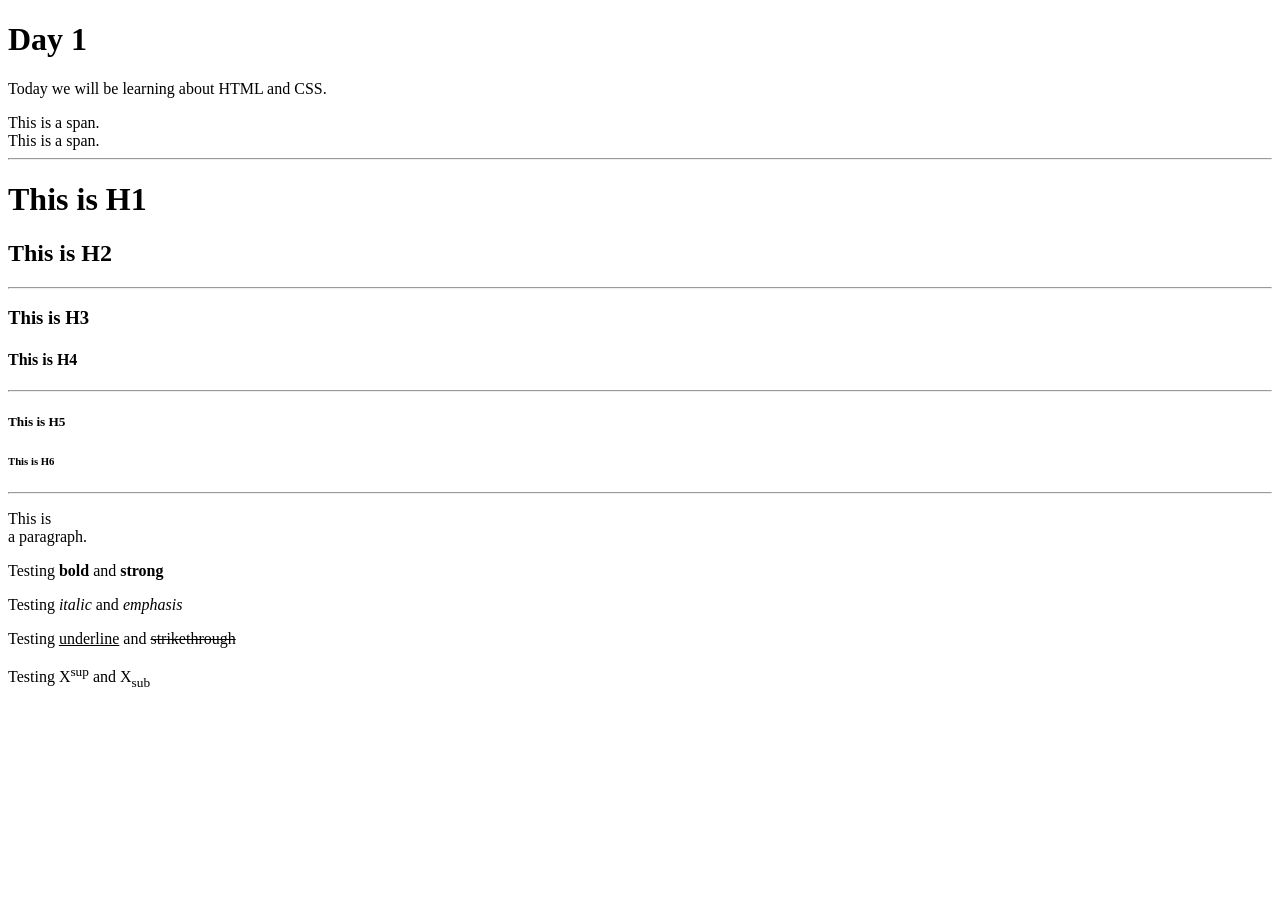
<file: Day-1/index.html>
<!doctype html>
<html>
  <head>
    <title>Day 1</title>
  </head>
  
  <body>
     <h1>Day 1</h1>
    <p>Today we will be learning about HTML and CSS.</p> 
     <span>This is a span.</span> <br />
    <span>This is a span.</span>
    <hr />
    <h1>This is H1</h1>
    <h2>This is H2</h2>
    <hr />
    <h3>This is H3</h3>
    <h4>This is H4</h4>
    <hr />
    <h5>This is H5</h5>
    <h6>This is H6</h6>
    <hr />
    <p>
      This is <br />
      a paragraph.
    </p>

    <p>Testing <b>bold</b> and <strong>strong</strong></p>
    <p>Testing <i>italic</i> and <em>emphasis</em></p>
    <p>Testing <u>underline</u> and <s>strikethrough</s></p>
    <p>Testing X<sup>sup</sup> and X<sub>sub</sub></p>
  </body>
</html>
</file>
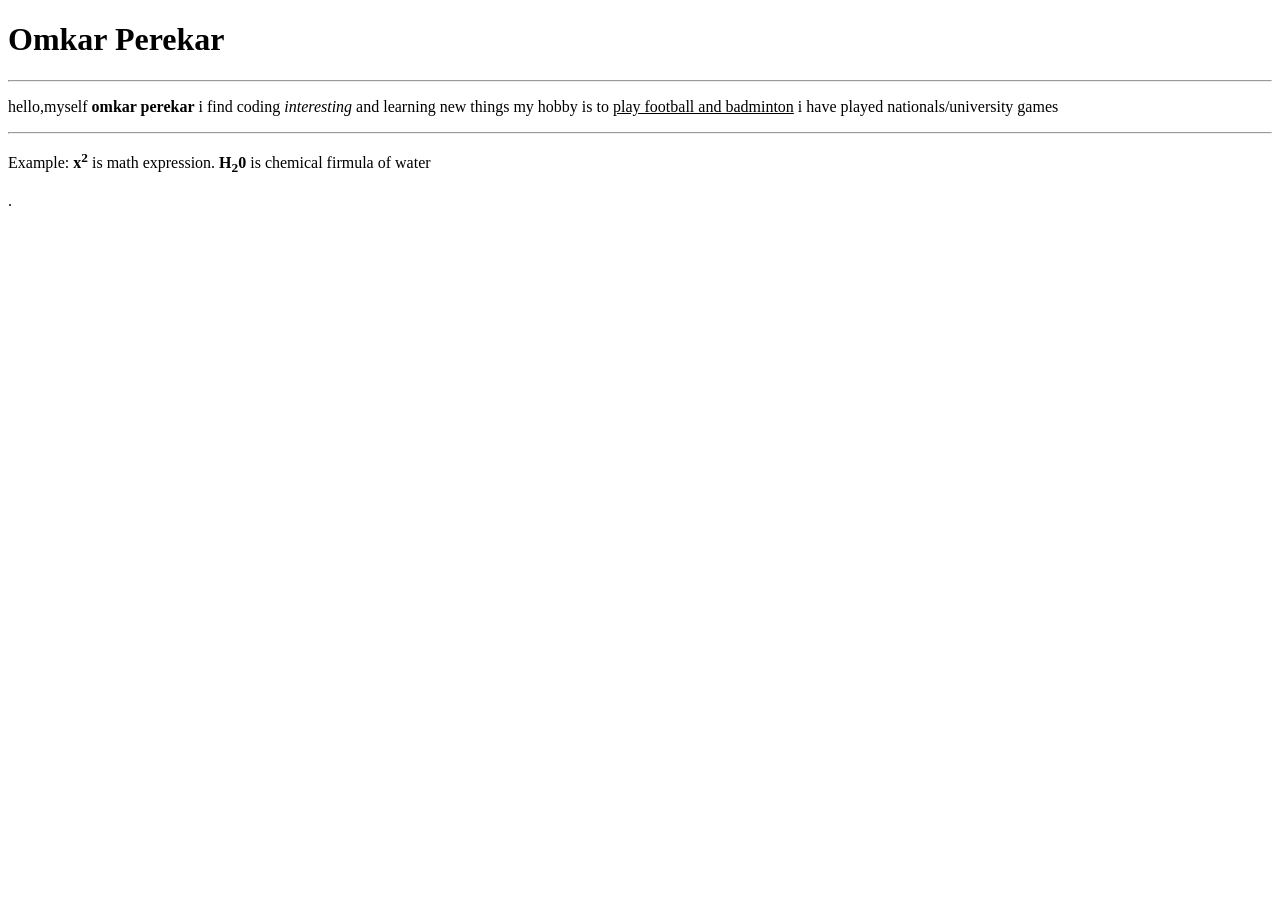
<file: Day-1/challenge.html>
<!DOCTYPE html>
<html lang="en">
<head>
    <title>Mini Challenge</title>
</head>
<body>
    <h1>Omkar Perekar</h1>
    <hr />
    <p>hello,myself <b>omkar perekar</b> i find coding <i>interesting</i> and learning new things my hobby is to <u>play football and badminton</u> i have played nationals/university games</p>
    <hr />

    <p>Example:<b> x<sup>2</sup> </b> is math expression. <b> H<sub>2</sub>0  </b> is chemical firmula of water</p>.
</body>
</html>
</file>
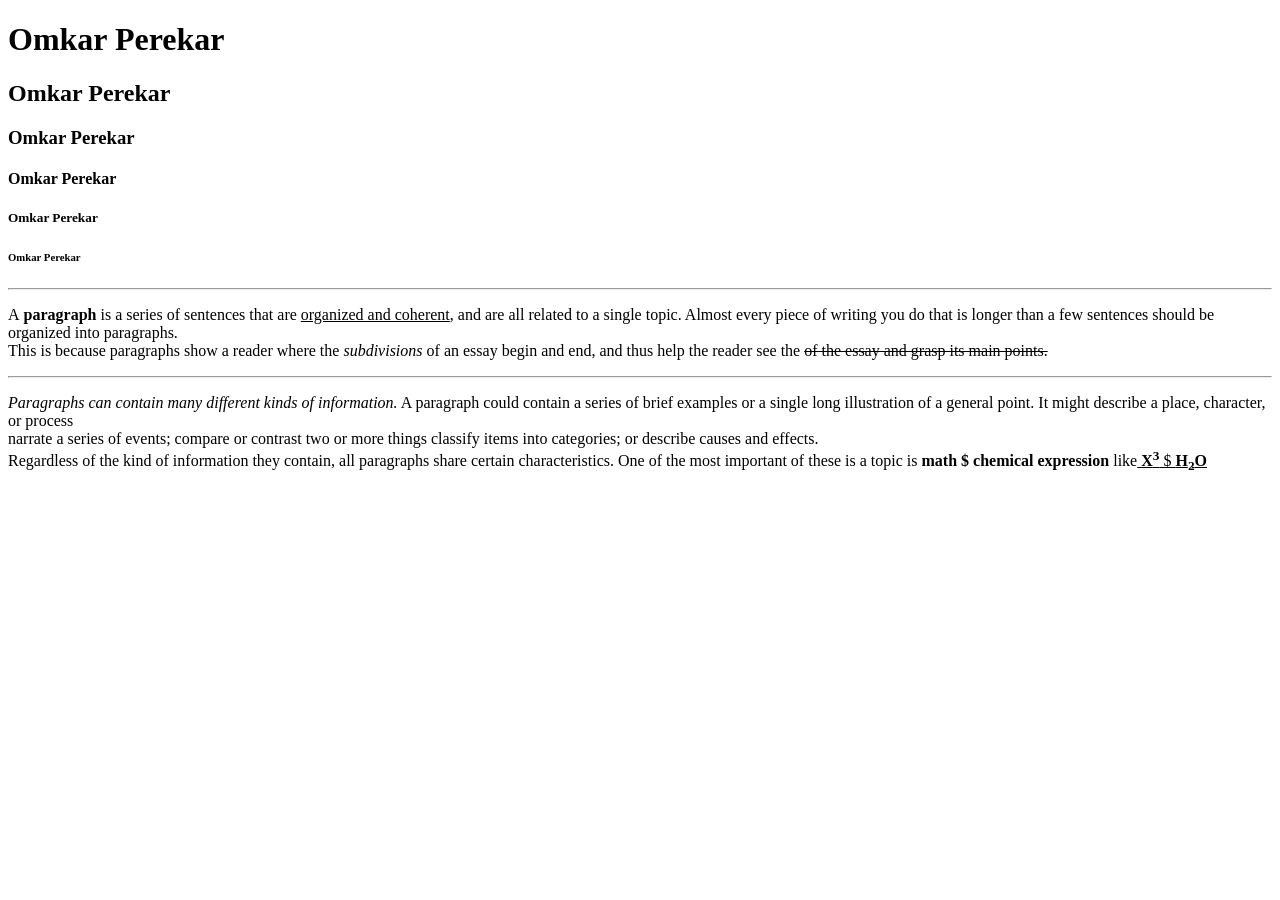
<file: Day-1/text-practical.html>
<!DOCTYPE html>
<html lang="en">
<head>
   
    <title>Homework</title>
</head>
<body>
    <h1>Omkar Perekar</h1>
    <h2>Omkar Perekar</h2>
    <h3>Omkar Perekar</h3>
    <h4>Omkar Perekar</h4>
    <h5>Omkar Perekar</h5>
    <h6>Omkar Perekar</h6>

    <hr />

    <p>A<b> paragraph</b> is a series of sentences that are <u>organized and coherent</u>, and are all related to a single topic. Almost every piece of writing you do that is longer than a few sentences should be organized into paragraphs.<br /> This is because paragraphs show a reader where the <em>subdivisions</em> of an essay begin and end, and thus help the reader see the <s>of the essay and grasp its main points.</s></p>
     <hr />
    <p><i>Paragraphs can contain many different kinds of information.</i> A paragraph could contain a series of brief examples or a single long illustration of a general point. It might describe a place, character, or process <br />narrate a series of events; compare or contrast two or more things classify items into categories; or describe causes and effects.<br /> Regardless of the kind of information they contain, all paragraphs share certain characteristics. One of the most important of these is a topic is<strong> math $ chemical expression</strong> like<u> <b>X<sup>3</sup></b> $ <b>H<sub>2</sub>O</b></u></p>




</body>
</html>
</file>
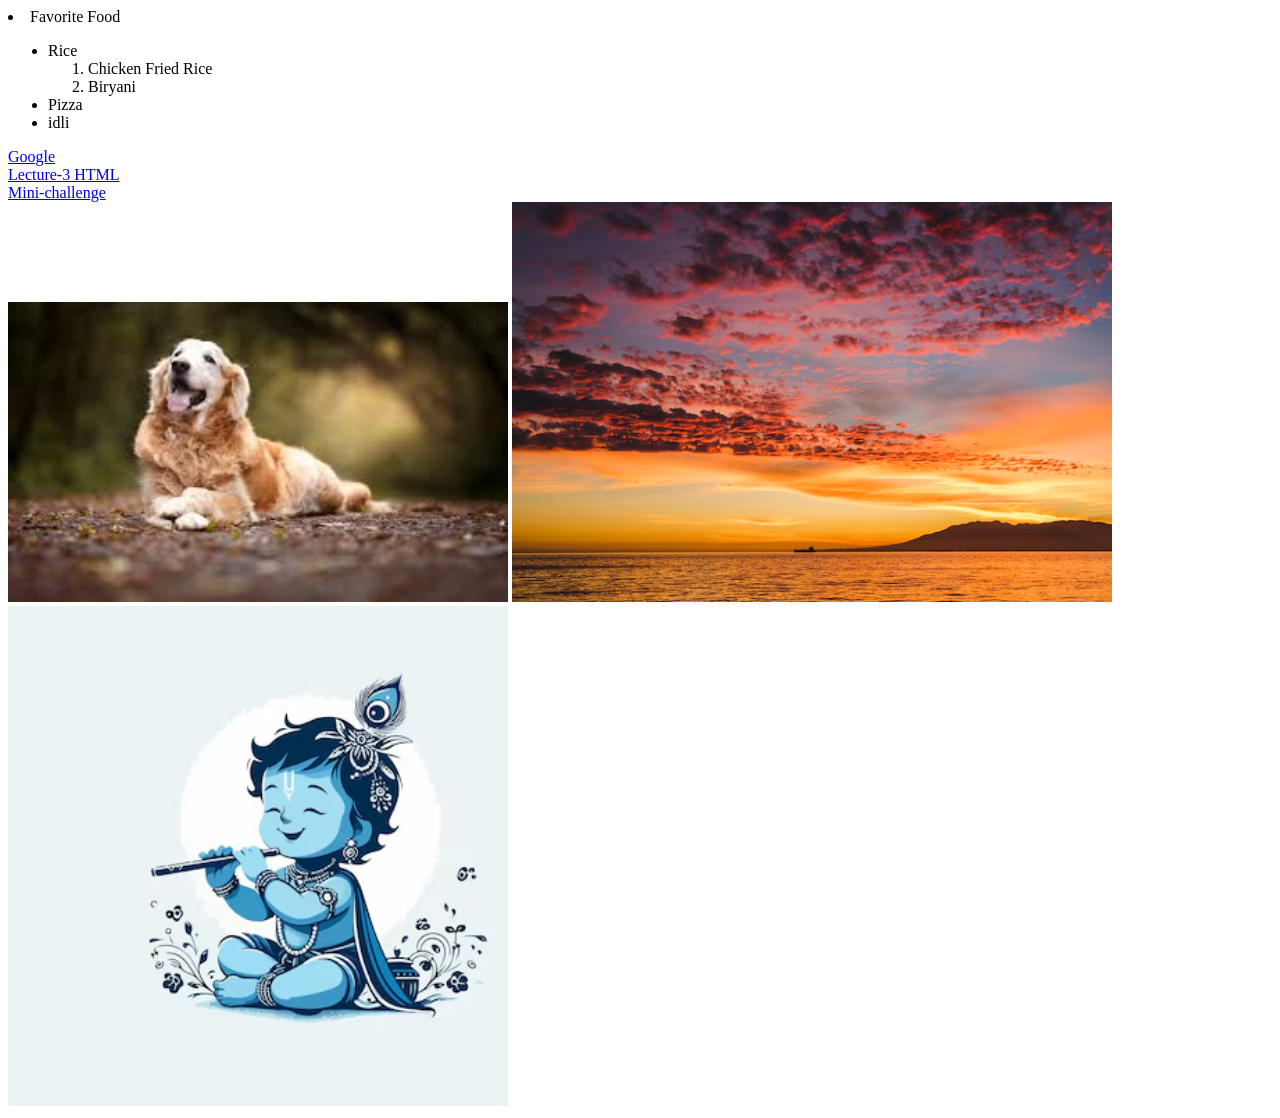
<file: Day-2/Homework.html>
<!DOCTYPE html>
<html lang="en">
<head>
    
    <title>Homework Lec-3</title>

</head>
<body>
    <!--list-->
    <li>Favorite Food
        <ul>
            <li>Rice</li>
            <ol>
                <li>Chicken Fried Rice</li>
                <li>Biryani</li>
            </ol>
            <li>Pizza</li>
            <li>idli</li>
        </ul>
    </li>
    
    <!-- Links -->
    <!-- External-Link -->
    <a target="_blank" href="https://www.google.com/?zx=1777744690682">Google</a>
    <br />
    <!-- Internal-Links -->
    <a target="_blank" href="./Lecture3.html">Lecture-3 HTML</a>
    <br />
    <a target="_blank" href="./mini challenge.html">Mini-challenge</a>
    <br />

    <!--Images-->
    <img src="./Images/Dog_img.jpg" alt="dog-picture" height="300" width="500" >
    <img src="./Images/nature_img.avif" alt="nature-picture"  width="600" >
    <img src="./Images/krishna-img.avif" alt="krishana-picture" width="500">

</body>
</html>
</file>
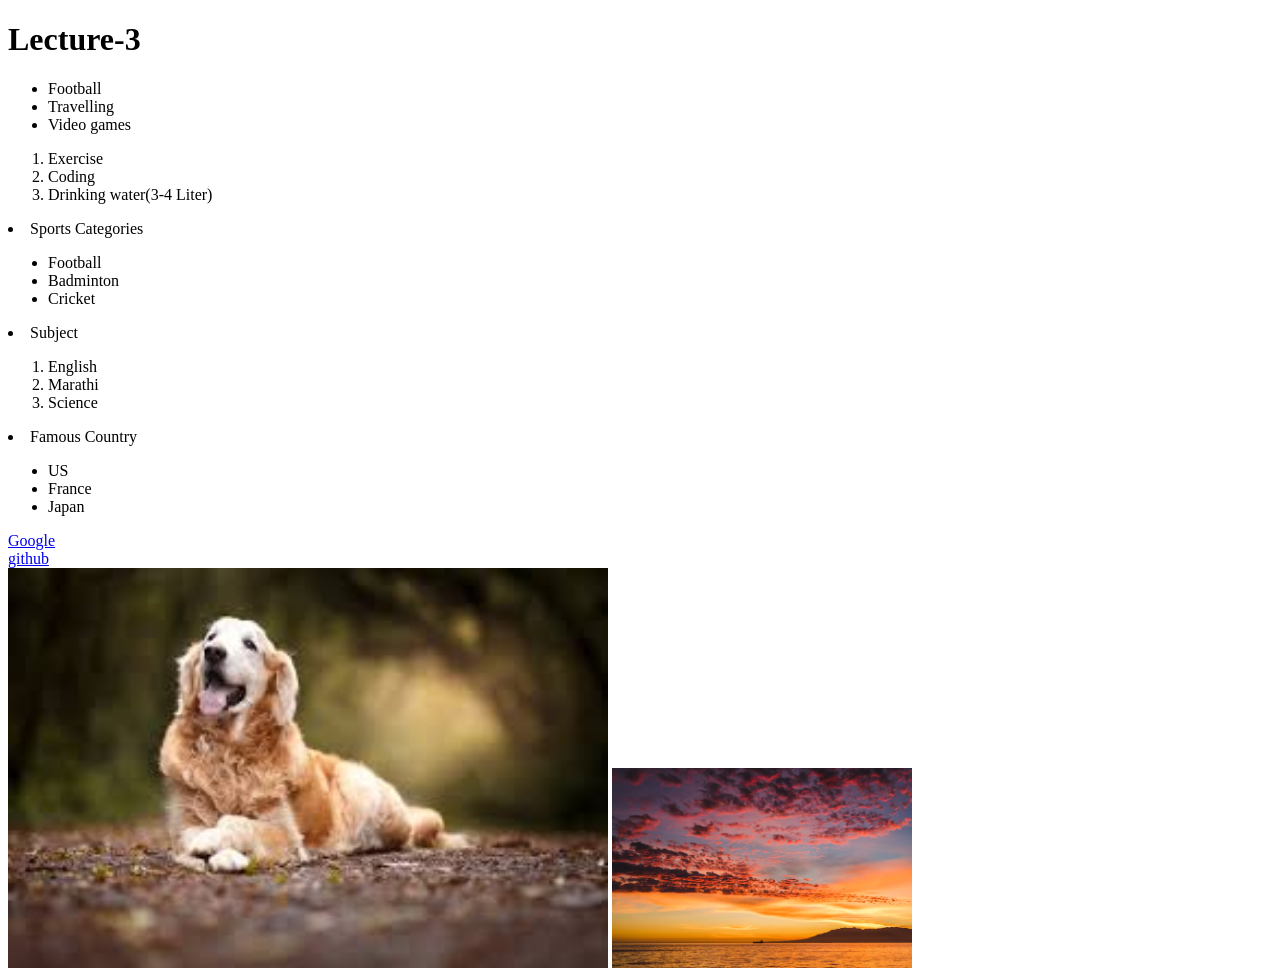
<file: Day-2/mini challenge.html>
<!doctype html>
<html lang="en">
  <head>
    <title>Mini-challenge</title>
  </head>
  <body>
    <h1>Lecture-3</h1>

    <!--Unordered List-->

    <ul>
      <li>Football</li>
      <li>Travelling</li>
      <li>Video games</li>
    </ul>

    <!--Ordered List-->

    <ol>
      <li>Exercise</li>
      <li>Coding</li>
      <li>Drinking water(3-4 Liter)</li>
    </ol>

    <!--Nested list-->

    <li>
      Sports Categories
      <ul>
        <li>Football</li>
        <li>Badminton</li>
        <li>Cricket</li>
      </ul>
    </li>
    <li>
      Subject
      <ol>
        <li>English</li>
        <li>Marathi</li>
        <li>Science</li>
      </ol>
    </li>
    <li>
      Famous Country
      <ul>
        <li>US</li>
        <li>France</li>
        <li>Japan</li>
      </ul>
    </li>

    <!-- Link Tag -->
    <a target="_blank" href="https://www.google.com/?zx=1777744690682">Google</a>
    <br />
    <a target="_blank" href="https://github.com/omkar585">github</a>

    <br />

    <!-- Image Tag -->
    <img
      src="./Images/Dog_img.jpg"
      alt="Dog-Picture"
      height="400"
      width="600"
    />
    <img src="./Images/nature_img.avif" alt="nature-Picture" width="300" />
  </body>
</html>
</file>
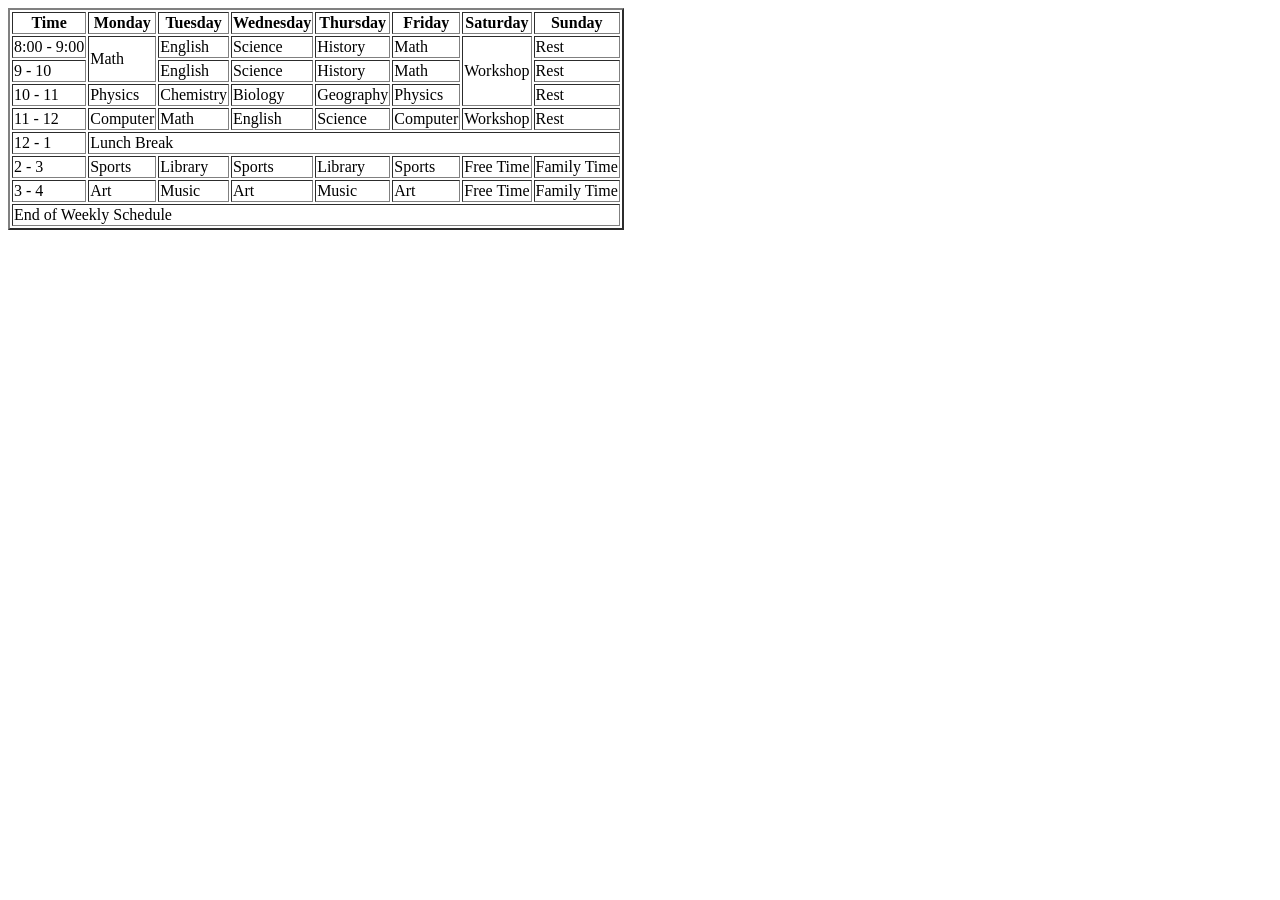
<file: Day-3/Homework.html>
<!DOCTYPE html>
<html lang="en">
<head>
    
    <title>Homework</title>

</head>

<body>

    <table border="2">
        <thead>
            <tr>
            <th>Time</th>
            <th>Monday</th>
            <th>Tuesday</th>
            <th>Wednesday</th>
            <th>Thursday</th>
            <th>Friday</th>
            <th>Saturday</th>
            <th>Sunday</th>
        </tr>
    </thead>

    <tbody>
        <tr>
            <td>8:00 - 9:00</td>
            <td rowspan="2">Math</td>
            <td>English</td>
            <td>Science</td>
            <td>History</td>
            <td>Math</td>
            <td rowspan="3">Workshop</td>
            <td>Rest</td>
        </tr>

        <tr>
            <td>9 - 10</td>
            <td>English</td>
            <td>Science</td>
            <td>History</td>
            <td>Math</td>
            <td>Rest</td>
        </tr>

        <tr>
            <td>10 - 11</td>
            <td>Physics</td>
            <td>Chemistry</td>
            <td>Biology</td>
            <td>Geography</td>
            <td>Physics</td>
            <td>Rest</td>
        </tr>

        <tr>
            <td>11 - 12</td>
            <td>Computer</td>
            <td>Math</td>
            <td>English</td>
            <td>Science</td>
            <td>Computer</td>
            <td>Workshop</td>
            <td>Rest</td>
        </tr>

        <tr>
            <td>12 - 1</td>
            <td colspan="7">Lunch Break</td>
        </tr>

        <tr>
            <td>2 - 3</td>
            <td>Sports</td>
            <td>Library</td>
            <td>Sports</td>
            <td>Library</td>
            <td>Sports</td>
            <td>Free Time</td>
            <td>Family Time</td>
        </tr>

        <tr>
            <td>3 - 4</td>
            <td>Art</td>
            <td>Music</td>
            <td>Art</td>
            <td>Music</td>
            <td>Art</td>
            <td>Free Time</td>
            <td>Family Time</td>
        </tr>
    </tbody>

    <tfoot>
        <tr>
            <td colspan="8">End of Weekly Schedule</td>
        </tr>
    </tfoot>

        </tbody>
    </table>
    
</body>
</html>
</file>
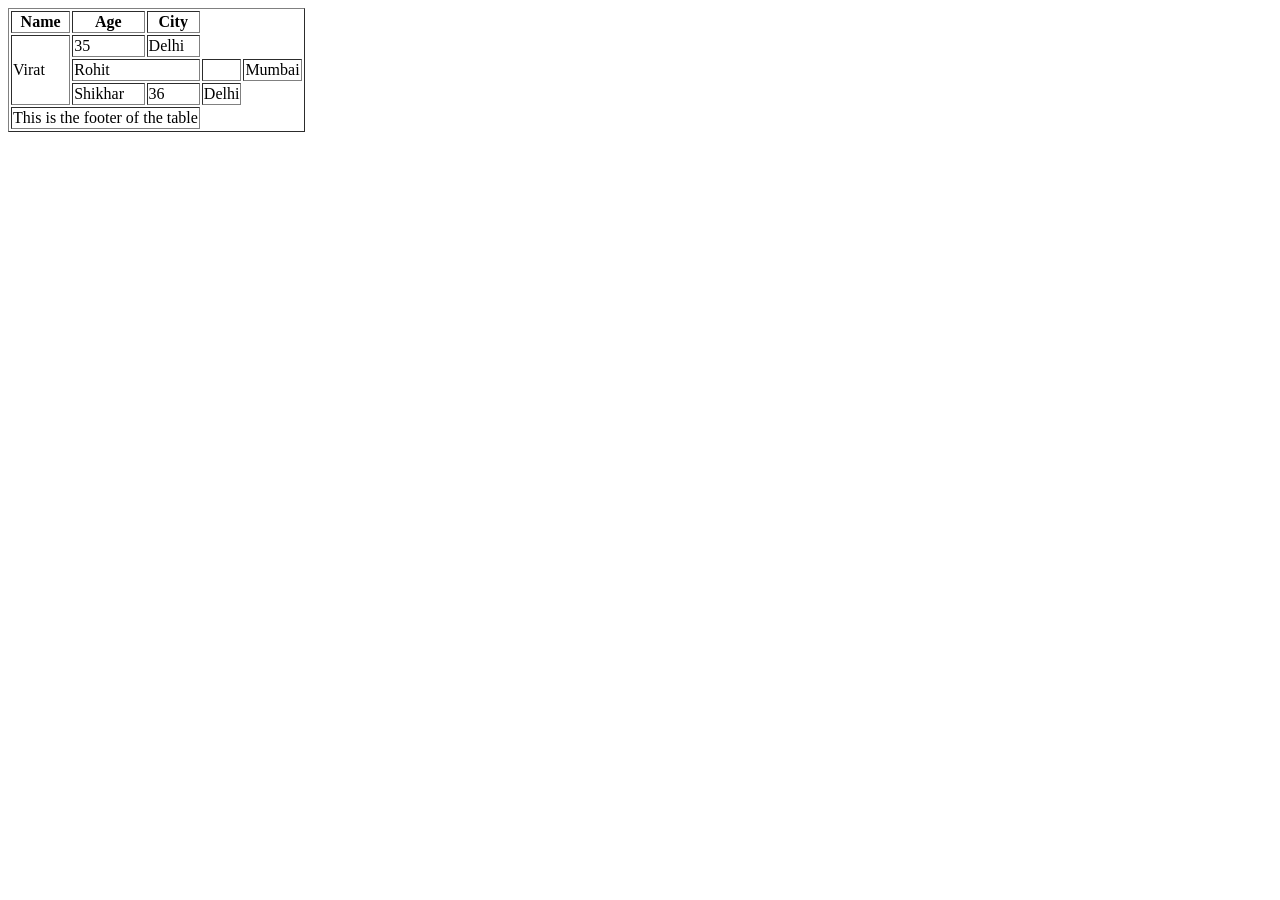
<file: Day-3/Lecture4.html>
<!DOCTYPE html>
<html lang="en">
<head>
    
    <title>Lecture-4</title>

</head>
<body>

    <!--Tables-->

    <table border="1">
      <thead>
        <tr>
          <th>Name</th>
          <th>Age</th>
          <th>City</th>
        </tr>
      </thead>
      <tbody>
        <tr>
          <td rowspan="3">Virat</td>
          <td>35</td>
          <td>Delhi</td>
        </tr>
        <tr>
          <td colspan="2">Rohit</td>
          <td></td>
          <td>Mumbai</td>
        </tr>
        <tr>
          <td>Shikhar</td>
          <td>36</td>
          <td>Delhi</td>
        </tr>
      </tbody>
      <!--Table Footer-->
      <tfoot>
        <tr>
          <td colspan="3">This is the footer of the table</td>
        </tr>
      </tfoot>
    </table>

    
</body>
</html>
</file>
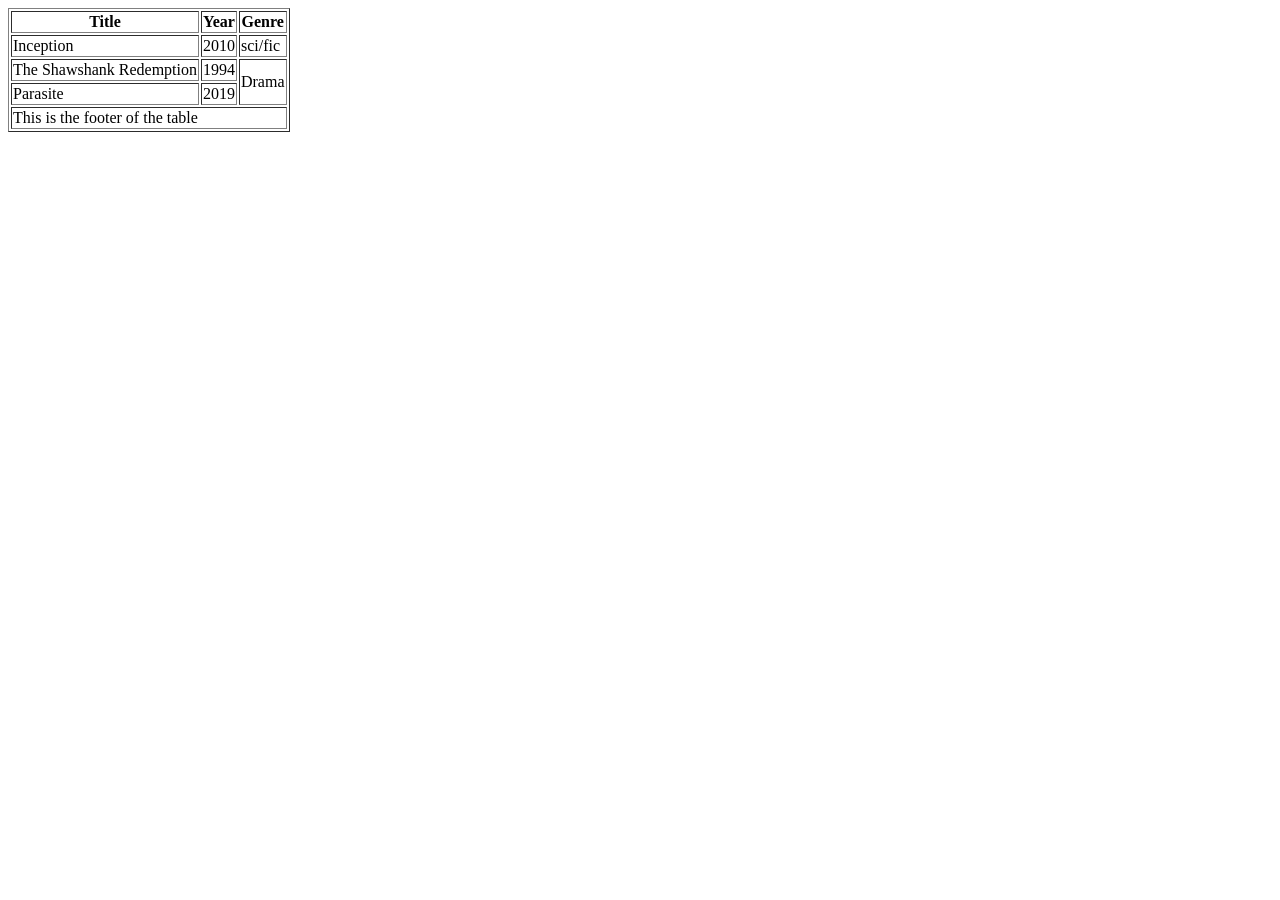
<file: Day-3/mini challenge.html>
<!DOCTYPE html>
<html lang="en">
<head>
    
    <title>Document</title>

</head>
<body>
    <table border="1">
        <thead>
            <tr>
            <th>Title</th>
            <th>Year</th>
            <th>Genre</th>
            </tr>
        </thead>
        <tbody>

            <tr >
            <td >Inception</td>
            <td>2010</td>
            <td>sci/fic</td>
            </tr>

            <tr>
            <td>The Shawshank Redemption</td>
            <td>1994</td>
            <td rowspan="2">Drama</td>
            </tr>

            <tr>
            <td>Parasite</td>
            <td>2019</td>
            </tr>

            <tfoot>
        <tr>
          <td colspan="3">This is the footer of the table</td>
        </tr>
      </tfoot>

        </tbody>
    </table>
</body>
</html>
</file>
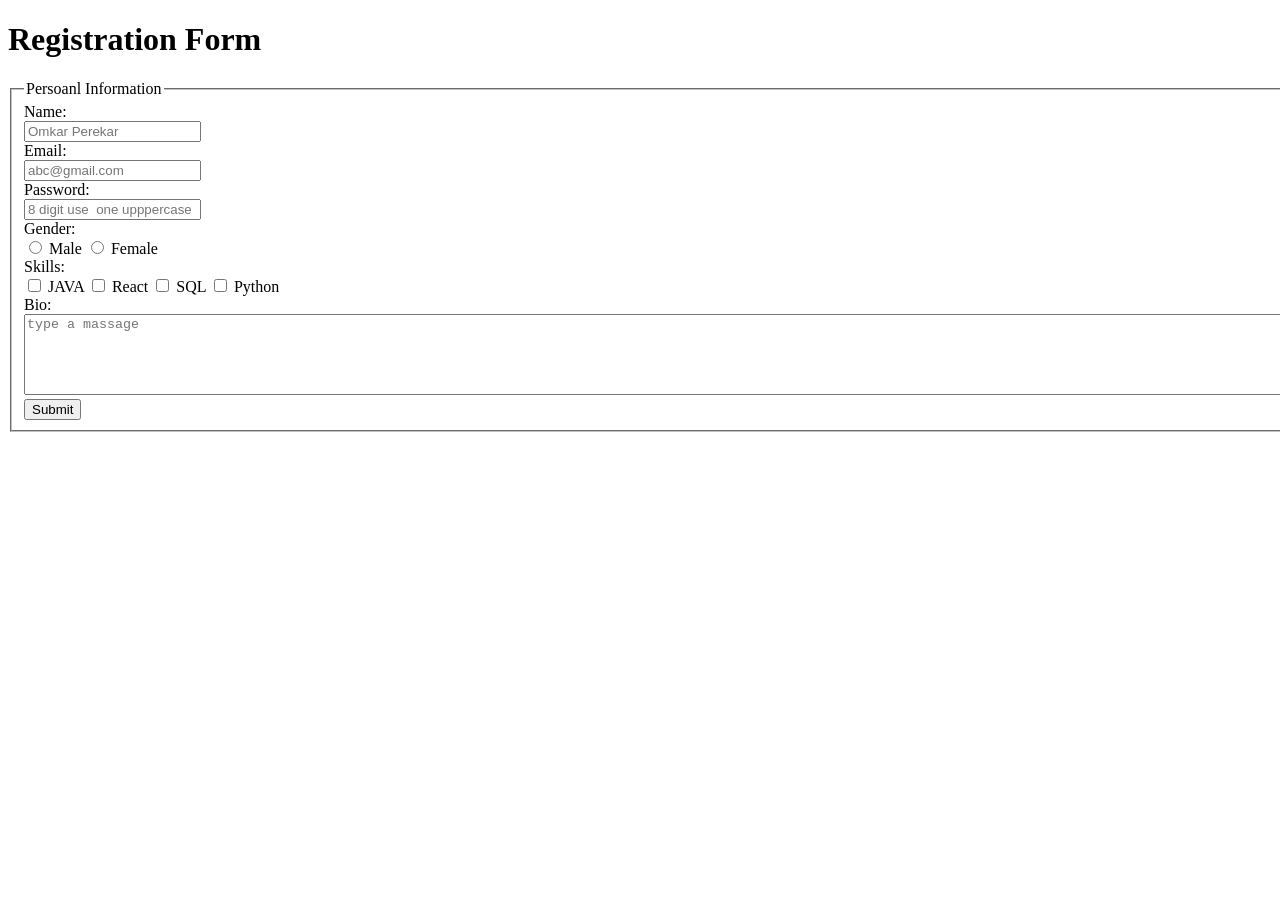
<file: Day-4/Homework.html>
<!DOCTYPE html>
<html lang="en">
<head>
 
    <title>Registration Form</title>

</head>
<body>
     <h1>Registration Form</h1>
    <form>
        <fieldset>
         <legend>Persoanl Information</legend>

            <label>Name:</label>
            <br />
            <input type="text" placeholder="Omkar Perekar" /><br />

            <label>Email:</label>
            <br />
            <input type="email" placeholder="abc@gmail.com" /><br />

            <label>Password:</label>
            <br />
            <input type="password" placeholder="8 digit use  one upppercase" /><br />

            <label>Gender:</label>
            <br />
            <input type="radio" name="" />
            <label>Male</label>
            <input type="radio" name="" />
            <label>Female</label>
            <br />

            <label>Skills:</label>
            <br />
            <input id="JAVA" type="checkbox" />
            <label for="JAVA">JAVA</label>
            <input id="React" type="checkbox" />
            <label for="React">React</label>
            <input id="SQL" type="checkbox" />
            <label for="SQL">SQL</label>
            <input id="Python" type="checkbox" />
            <label for="Python">Python</label>
            <br />

            <label>Bio:</label><br />
            <textarea
            rows="5"
            cols="250"
            placeholder="type a massage"
           ></textarea>
            <br />
    
           <input type="submit"  />


        </fieldset>
    </form>
    
</body>
</html>
</file>
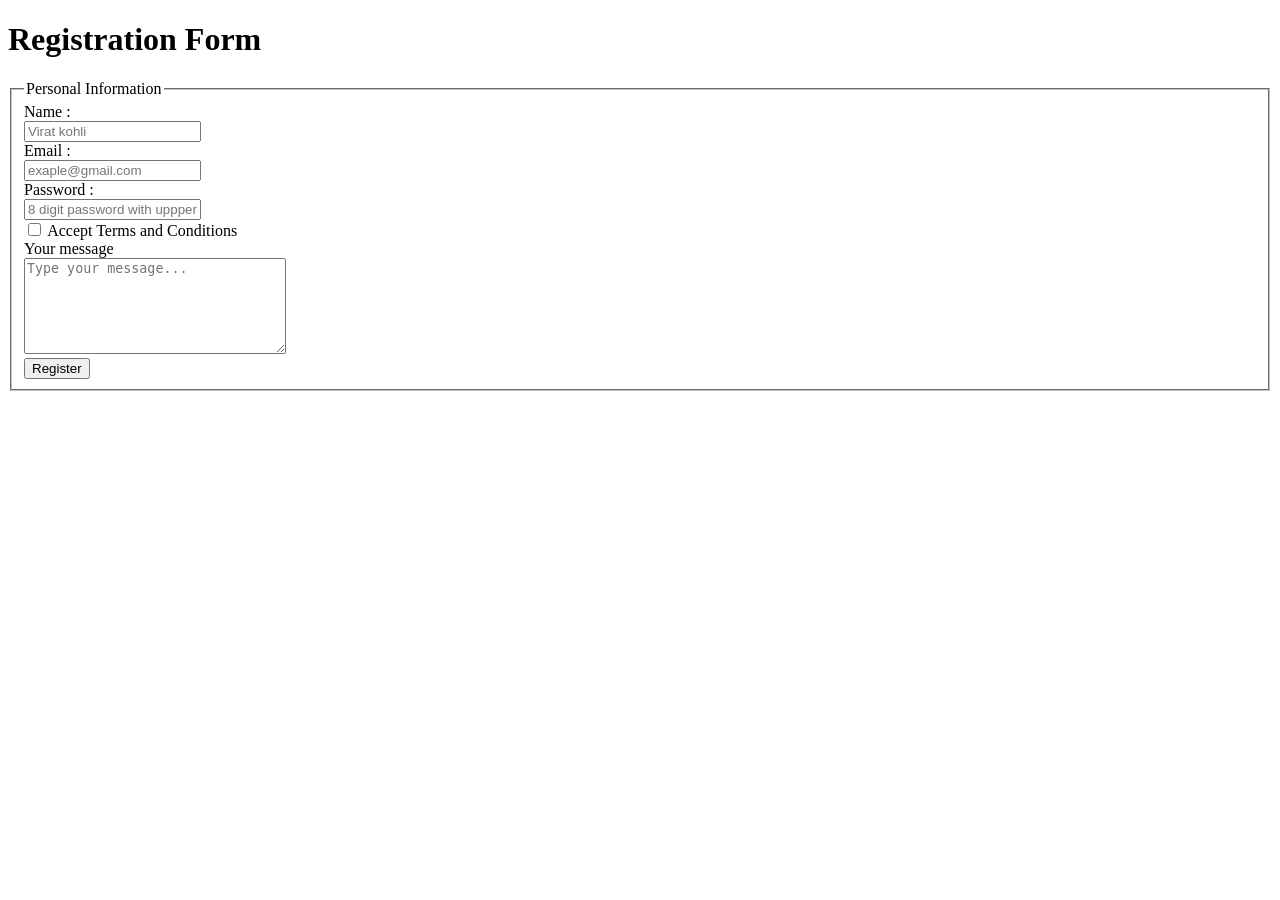
<file: Day-4/Lecture5.html>
<!doctype html>
<html>
  <head>
    <title>Day-4/Lec-5</title>
  </head>
  <body>
    <h1>Registration Form</h1>
    <form>
      <fieldset>
        <legend>Personal Information</legend>
        <label for="name">Name :</label><br />
        <input id="name" type="text" placeholder="Virat kohli" /><br />
        <label for="email">Email :</label><br />
        <input id="email" type="email" placeholder="exaple@gmail.com" /><br />
        <label for="password">Password :</label><br />
        <input
          id="password"
          type="password"
          placeholder="8 digit password with upppercase"
        /><br />

        <!-- <input type="radio" />  -->
        <input id="terms" type="checkbox" />
        <label for="terms">Accept Terms and Conditions</label><br />
        <label>Your message</label><br />
        <textarea
          rows="6"
          cols="30"
          placeholder="Type your message..."
        ></textarea
        ><br />
        <input type="submit" value="Register" />
      </fieldset>
    </form>
  </body>
</html>
</file>
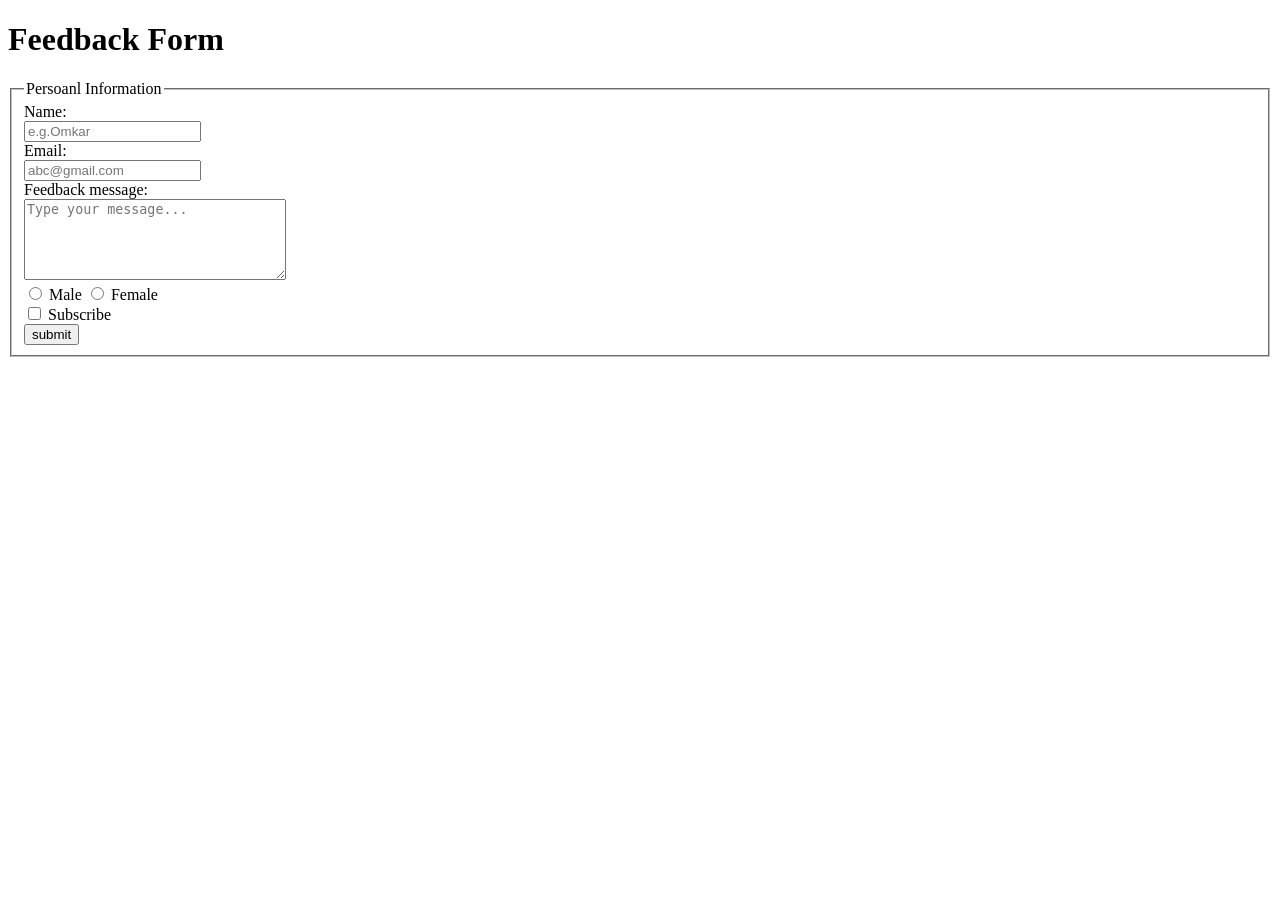
<file: Day-4/mini-challenge.html>
<!DOCTYPE html>
<html lang="en">
<head>
    
    <title>Mini-Challenge</title>

</head>
<body>
    <h1>Feedback Form</h1>

    <form>
     <fieldset>
        <legend>
            Persoanl Information
        </legend>
        <label>Name:</label><br />
        <input type="text" placeholder="e.g.Omkar"  /><br />
        <label>Email:</label><br />
        <input type="email" placeholder="abc@gmail.com" /><br />
        <label>Feedback message:</label><br />
        <textarea 
         rows="5"
         cols="30"
         placeholder="Type your message..."></textarea><br />

         <input type="radio" name="" />
         <label>Male</label>
         <input type="radio" name="" />
         <label>Female</label><br />

         <input id="terms" type="checkbox" />
         <label for="terms">Subscribe</label>
         <br />
         <button>submit</button>
     </fieldset>
    </form>
    
</body>
</html>
</file>
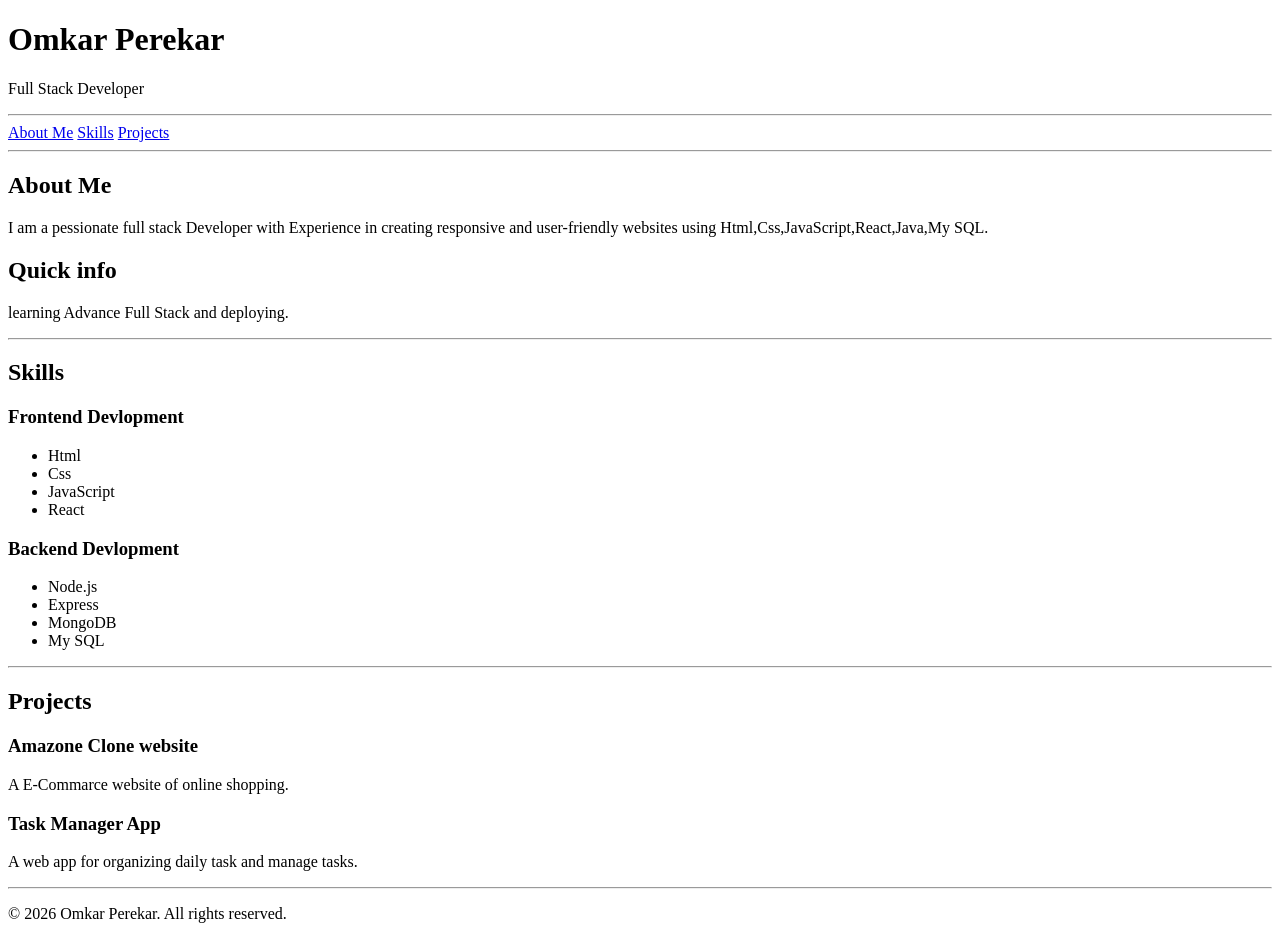
<file: Day-5/Homework.html>
<!DOCTYPE html>
<html >
<head>
    <meta charset="UTF-8">
    <title>Portfolio</title>
</head>
<body>
    <!--Header-->
    <header>
        <h1>Omkar Perekar</h1>
        <p>Full Stack Developer</p>

        <hr />
        <!--Navbar-->
        <nav>
                <a href="#About Me">About Me</a>
                 <a href="#Skills">Skills</a>
                  <a href="#Projects">Projects</a>
        </nav>
    </header>

    <hr />
    <!--Main section-->
    <main>
        <!--Section-->
        <section id="About Me">
            <h2>About Me</h2>
            <p>I am a pessionate full stack Developer with Experience in creating responsive and user-friendly websites using Html,Css,JavaScript,React,Java,My SQL. </p>
         <!--Aside-->
            <aside>
                <h2>Quick info</h2>
                <p>learning Advance Full Stack and deploying.</p>
            </aside>
        </section>

        <hr />

        <section id="Skills">
        <h2>Skills</h2>
       <!--Article-->
        <article>
            <h3>Frontend Devlopment</h3>
            <ul>
                <li>Html</li>
                <li>Css</li>
                <li>JavaScript</li>
                <li>React</li>
            </ul>
        </article>

         <article>
            <h3>Backend Devlopment</h3>
            <ul>
                <li>Node.js</li>
                <li>Express</li>
                <li>MongoDB</li>
                <li>My SQL</li>
            </ul>
        </article>
        </section>

        <hr />

        <section id="Projects">
            <h2>Projects</h2>

            <article>
                <h3>Amazone Clone website</h3>
                <p>A E-Commarce website of online shopping.</p>
            </article>

            <article>
                <h3>Task Manager App</h3>
                <p>A web app for organizing daily task and manage tasks.</p>
            </article>

        </section>
    </main>

    <hr />
  <!--Footer-->
    <footer>
        <p>© 2026 Omkar Perekar. All rights reserved.</p>
    </footer>

</body>
</html>
</file>
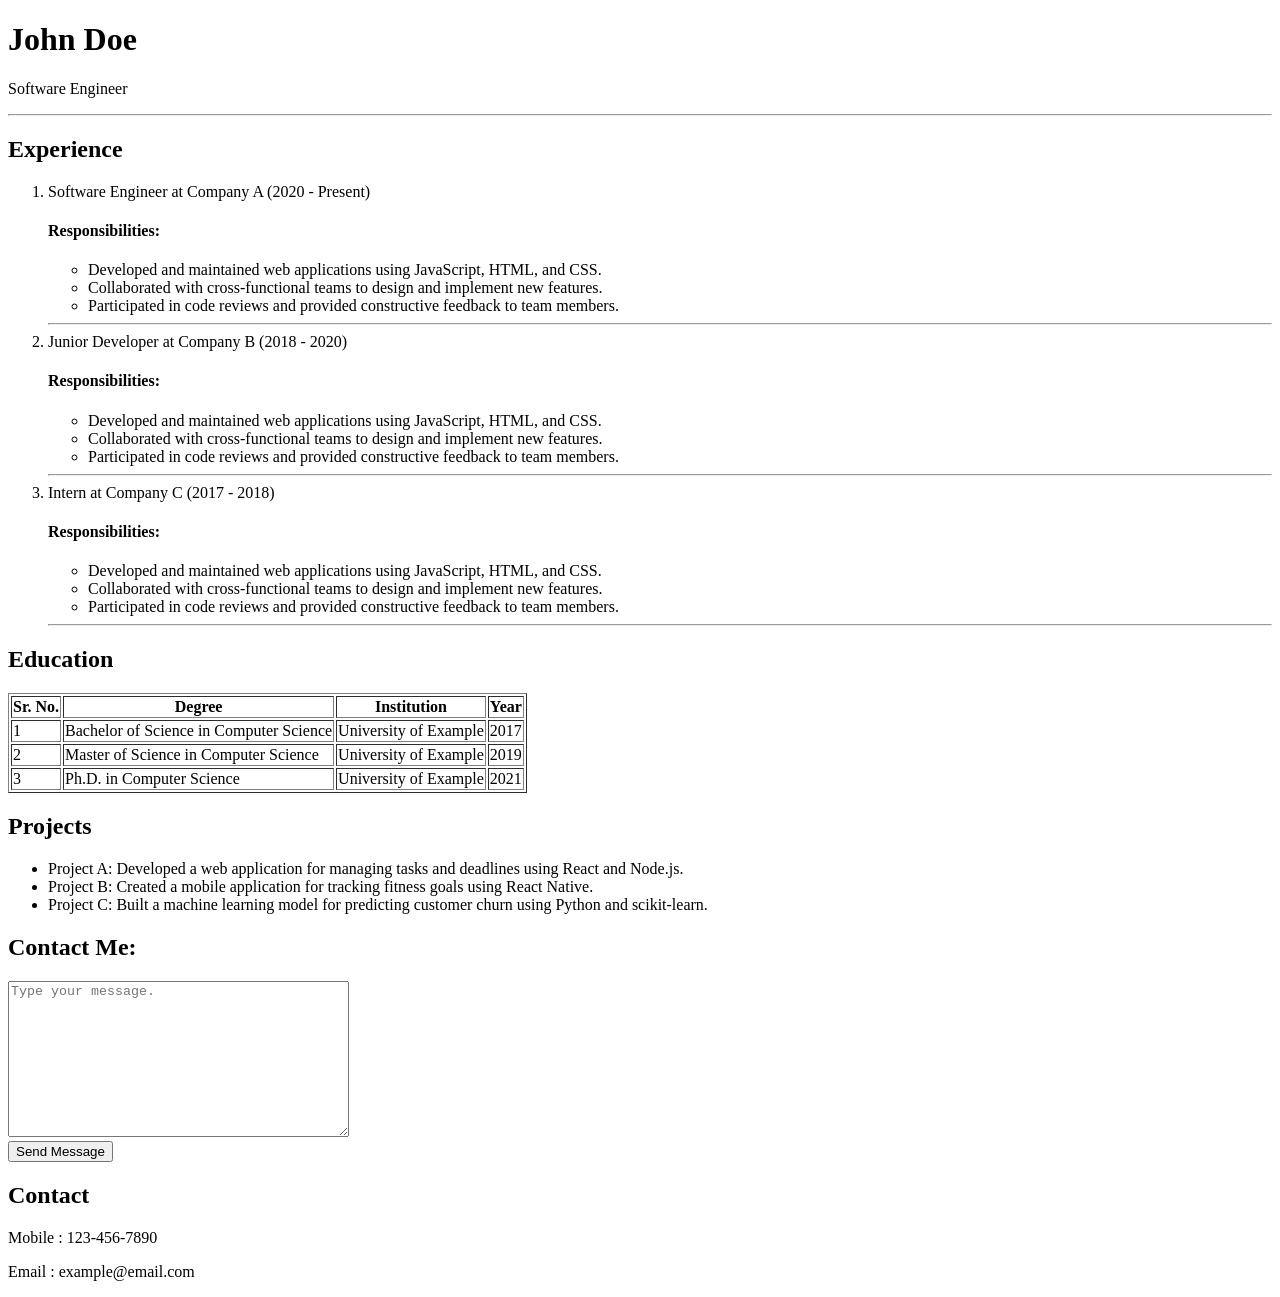
<file: Day-5/Lecture.html>
<!doctype html>
<html>
  <head>
    <title>Resume</title>
  </head>
  <body>
    <header>
      <h1>John Doe</h1>
      <p>Software Engineer</p>
    </header>
    <hr />
    <main>
      <section>
        <h2>Experience</h2>
        <ol>
          <li>
            Software Engineer at Company A (2020 - Present)
            <div>
              <h4>Responsibilities:</h4>
              <ul>
                <li>
                  Developed and maintained web applications using JavaScript,
                  HTML, and CSS.
                </li>
                <li>
                  Collaborated with cross-functional teams to design and
                  implement new features.
                </li>
                <li>
                  Participated in code reviews and provided constructive
                  feedback to team members.
                </li>
              </ul>
            </div>
          </li>
          <hr />
          <li>
            Junior Developer at Company B (2018 - 2020)
            <div>
              <h4>Responsibilities:</h4>
              <ul>
                <li>
                  Developed and maintained web applications using JavaScript,
                  HTML, and CSS.
                </li>
                <li>
                  Collaborated with cross-functional teams to design and
                  implement new features.
                </li>
                <li>
                  Participated in code reviews and provided constructive
                  feedback to team members.
                </li>
              </ul>
            </div>
          </li>
          <hr />
          <li>
            Intern at Company C (2017 - 2018)
            <div>
              <h4>Responsibilities:</h4>
              <ul>
                <li>
                  Developed and maintained web applications using JavaScript,
                  HTML, and CSS.
                </li>
                <li>
                  Collaborated with cross-functional teams to design and
                  implement new features.
                </li>
                <li>
                  Participated in code reviews and provided constructive
                  feedback to team members.
                </li>
              </ul>
            </div>
          </li>
          <hr />
        </ol>
      </section>
      <section>
        <h2>Education</h2>
        <table border="1">
          <thead>
            <tr>
              <th>Sr. No.</th>
              <th>Degree</th>
              <th>Institution</th>
              <th>Year</th>
            </tr>
          </thead>
          <tbody>
            <tr>
              <td>1</td>
              <td>Bachelor of Science in Computer Science</td>
              <td>University of Example</td>
              <td>2017</td>
            </tr>
            <tr>
              <td>2</td>
              <td>Master of Science in Computer Science</td>
              <td>University of Example</td>
              <td>2019</td>
            </tr>
            <tr>
              <td>3</td>
              <td>Ph.D. in Computer Science</td>
              <td>University of Example</td>
              <td>2021</td>
            </tr>
          </tbody>
        </table>
      </section>
      <section>
        <h2>Projects</h2>
        <ul>
          <li>
            Project A: Developed a web application for managing tasks and
            deadlines using React and Node.js.
          </li>
          <li>
            Project B: Created a mobile application for tracking fitness goals
            using React Native.
          </li>
          <li>
            Project C: Built a machine learning model for predicting customer
            churn using Python and scikit-learn.
          </li>
        </ul>
      </section>
      <section>
        <h2>Contact Me:</h2>
        <textarea
          rows="10"
          cols="40"
          placeholder="Type your message."
        ></textarea
        ><br />
        <button>Send Message</button>
      </section>
    </main>
    <footer>
      <h2>Contact</h2>
      <p>Mobile : 123-456-7890</p>
      <p>Email : example@email.com</p>
    </footer>
  </body>
</html>
</file>
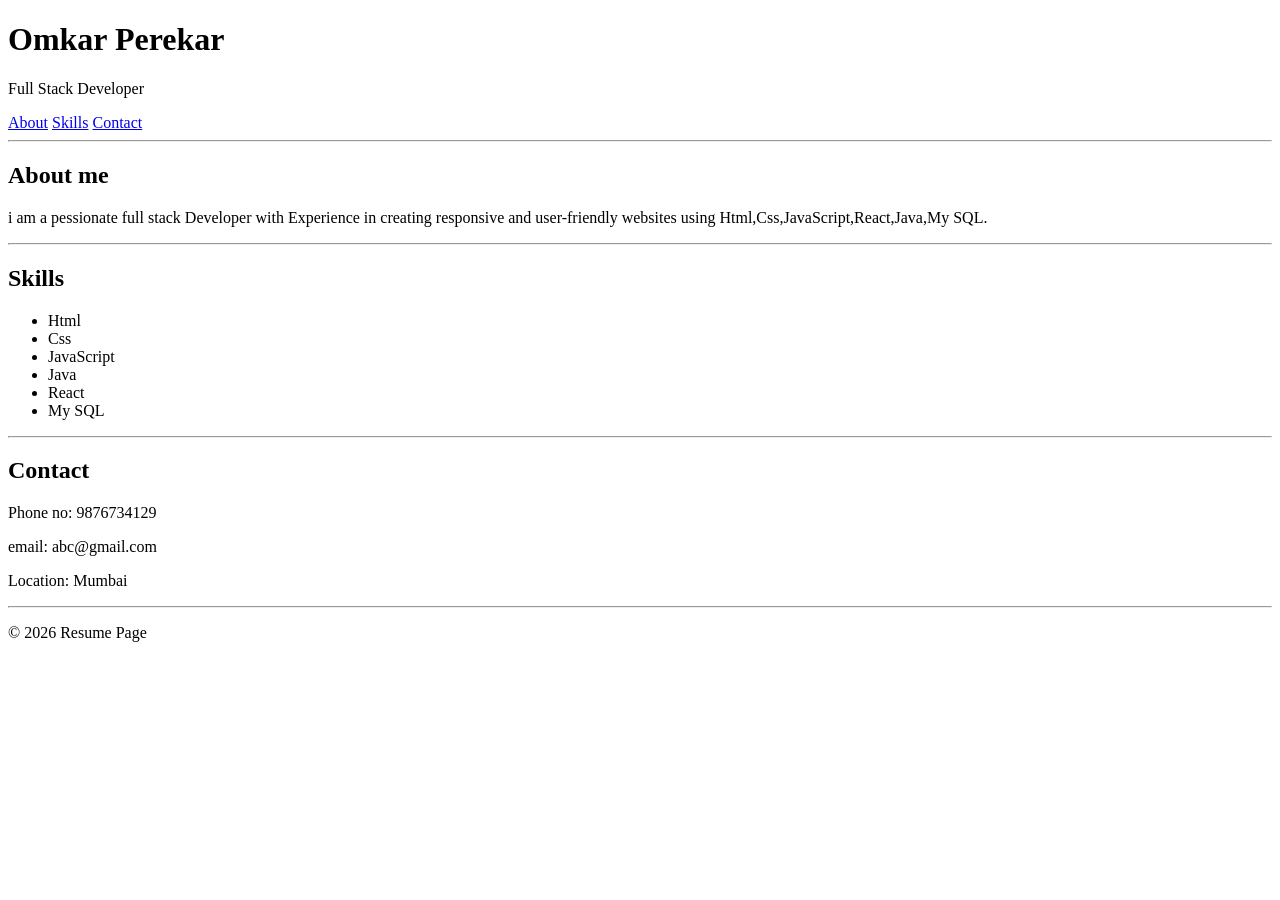
<file: Day-5/Minichallenge.html>
<!DOCTYPE html>
<html >
<head>
    <meta charset="UTF-8">
    <title>Resume</title>
</head>

<body>

    <!--Header Section-->
    <header>
        <h1>Omkar Perekar</h1>
        <p>Full Stack Developer</p>
    </header>

    
    <!--Nav Section-->
    <nav>
        <a href="#About">About</a>
        <a href="#Skills">Skills</a>
        <a href="#Contact">Contact</a>
    </nav>
    
    <hr />
    <!--Main Section-->
<main>
    <!-- About Section-->
    <section id="About">
        <h2>About me</h2>
        <p>i am a pessionate full stack Developer with Experience in creating responsive and user-friendly websites using Html,Css,JavaScript,React,Java,My SQL. </p>
    </section>

    <hr />

    <!--Skills Section-->
    <section id="Skills">
        <h2>Skills</h2>
        <ul>
            <li>Html</li>
            <li>Css</li>
            <li>JavaScript</li>
            <li>Java</li>
            <li>React</li>
            <li>My SQL</li>
        </ul>
    </section>

    <hr />

    <!--Contact Section-->
    <section id="Contact">
        <h2>Contact</h2>
        <p>Phone no: 9876734129</p>
        <p>email: abc@gmail.com</p>
        <p>Location: Mumbai</p>
    </section>

    <hr />

</main>

<!--Footer Section-->
    <footer>
        <p>© 2026 Resume Page</p>
        
    </footer>
    
</body>
</html>
</file>
